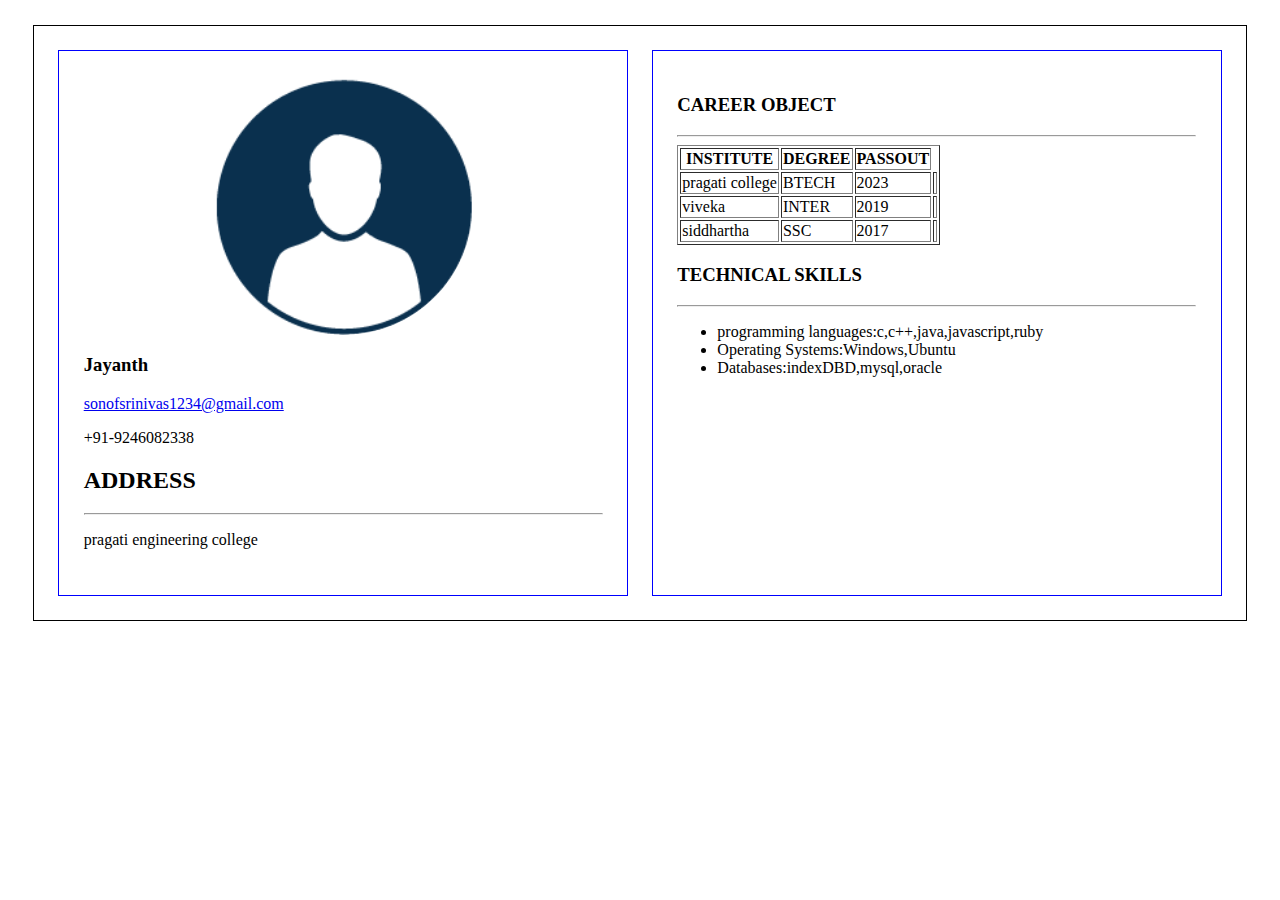
<file: dynamic.html>
<!DOCTYPE html>
<html lang="en" dir="ltr">
  <head>
    <meta charset="utf-8">
    <title>dynamic resume</title>
    <meta name="viewport" content="width,intial-scale=1.0">
    <link rel="stylesheet" href="dynamic.css">
  </head>
  <body>
    <div class="parent">
      <div class="leftchild">

      </div>
      <div class="rightchild">

      </div>
    </div>
    <script type="text/javascript" src="dynamic.js">

    </script>
  </body>
</html>
</file>
<file: dynamic.css>
.parent{
  margin:2%;
  border:1px solid black;
  display:flex;
  flex-direction:row;
}
.leftchild{
  justify-content: center;
  margin:2%;
  border:1px solid blue;
  padding:2%;
  width:50%;
}
.leftchild img{
  width:50%;
  display:block;
  margin-left: auto;
  margin-right: auto;
  border-radius: 90%;
}
.rightchild{
  justify-content: center;
  margin:2%;
  border:1px solid blue;
  padding:2%;
  width:50%;
  margin-left: auto
}
.table1{
  overflow-x: auto;
}
@media only screen and (min-width:0px) and (max-width:480px)
{
  .parent{
    border:1px solid BLACK;
    display:flex;
    flex-direction:column;
    background-color: #85FAF6;

  }
  div{
    word-wrap: break-word;
  }
  .leftchild{
    justify-content: center;
    margin:20%,2%,2%,2%;
    border:1px solid blue;
    padding:2%;
    width:90%;
  }
  .leftchild img{
    width:50%;
    display:block;
    margin-left: auto;
    margin-right: auto;
    border-radius: 10%;
  }
  .rightchild{
    justify-content: center;
    margin:2%;
    border:1px solid blue;
    padding:2%;
    width:90%;
  }
  .table1{
    overflow-x: auto;
  }
}
</file>
